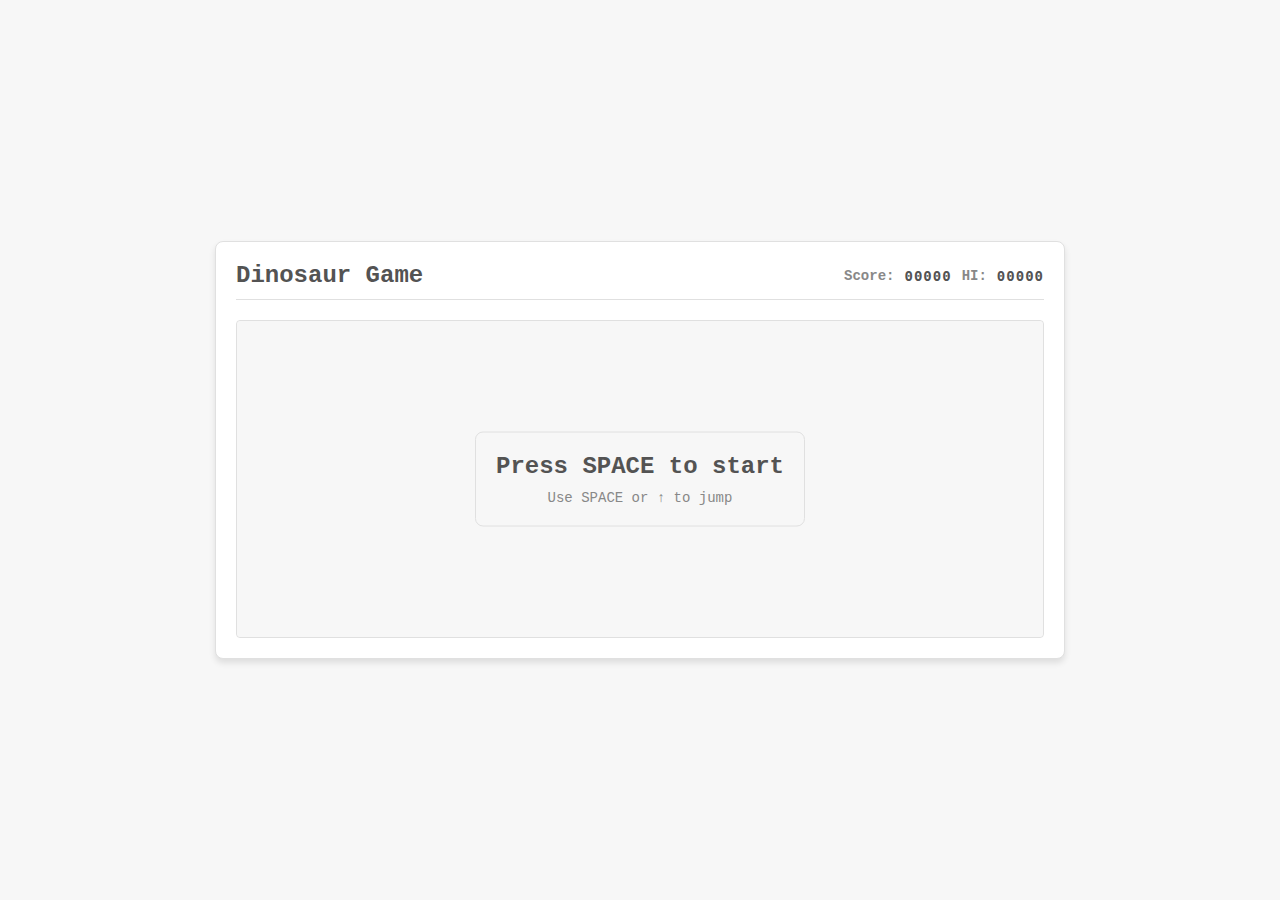
<file: index.html>
<!DOCTYPE html>
<html lang="en">
<head>
    <meta charset="UTF-8">
    <meta name="viewport" content="width=device-width, initial-scale=1.0">
    <title>Dinosaur Game</title>
    <link rel="stylesheet" href="style.css">
</head>
<body>
    <div class="game-container">
        <div class="game-header">
            <h1>Dinosaur Game</h1>
            <div class="score-container">
                <span class="score-label">Score:</span>
                <span id="score">00000</span>
                <span class="high-score-label">HI:</span>
                <span id="high-score">00000</span>
            </div>
        </div>
        
        <div class="game-area">
            <canvas id="gameCanvas"></canvas>
            
            <div id="gameOverScreen" class="game-over hidden">
                <h2>Game Over</h2>
                <p>Press SPACE to restart</p>
            </div>
            
            <div id="startScreen" class="start-screen">
                <h2>Press SPACE to start</h2>
                <p>Use SPACE or ↑ to jump</p>
            </div>
        </div>
    </div>
    
    <script src="game.js"></script>
</body>
</html>
</file>
<file: style.css>
* {
    margin: 0;
    padding: 0;
    box-sizing: border-box;
}

body {
    font-family: 'Courier New', monospace;
    background-color: #f7f7f7;
    display: flex;
    justify-content: center;
    align-items: center;
    min-height: 100vh;
    color: #535353;
}

.game-container {
    background-color: white;
    border: 1px solid #e0e0e0;
    border-radius: 8px;
    padding: 20px;
    box-shadow: 0 4px 6px rgba(0, 0, 0, 0.1);
    max-width: 850px;
    width: 100%;
}

.game-header {
    display: flex;
    justify-content: space-between;
    align-items: center;
    margin-bottom: 20px;
    padding-bottom: 10px;
    border-bottom: 1px solid #e0e0e0;
}

.game-header h1 {
    font-size: 24px;
    color: #535353;
}

.score-container {
    display: flex;
    align-items: center;
    gap: 10px;
    font-size: 14px;
    font-weight: bold;
}

.score-label, .high-score-label {
    color: #888;
}

#score, #high-score {
    color: #535353;
    font-family: monospace;
    letter-spacing: 1px;
}

.game-area {
    position: relative;
    display: flex;
    justify-content: center;
    background-color: #f7f7f7;
    border: 1px solid #e0e0e0;
    border-radius: 4px;
}

#gameCanvas {
    background-color: #f7f7f7;
    border-radius: 4px;
    cursor: pointer;
    width: 100%;
    height: auto;
    display: block;
}

.start-screen, .game-over {
    position: absolute;
    top: 50%;
    left: 50%;
    transform: translate(-50%, -50%);
    text-align: center;
    background-color: rgba(247, 247, 247, 0.95);
    padding: 20px;
    border-radius: 8px;
    border: 1px solid #e0e0e0;
    z-index: 10;
}

.start-screen h2, .game-over h2 {
    font-size: 24px;
    margin-bottom: 10px;
    color: #535353;
}

.start-screen p, .game-over p {
    font-size: 14px;
    color: #888;
}

.hidden {
    display: none;
}

/* Responsive design */
@media (max-width: 900px) {
    .game-container {
        margin: 10px;
        padding: 15px;
        max-width: 100%;
    }
    
    #gameCanvas {
        width: 100%;
        height: auto;
    }
    
    .game-header {
        flex-direction: column;
        gap: 10px;
    }
    
    .score-container {
        gap: 15px;
    }
}

@media (max-width: 600px) {
    .game-container {
        margin: 5px;
        padding: 10px;
    }
    
    .game-header h1 {
        font-size: 20px;
    }
    
    .score-container {
        font-size: 12px;
    }
}
</file>
